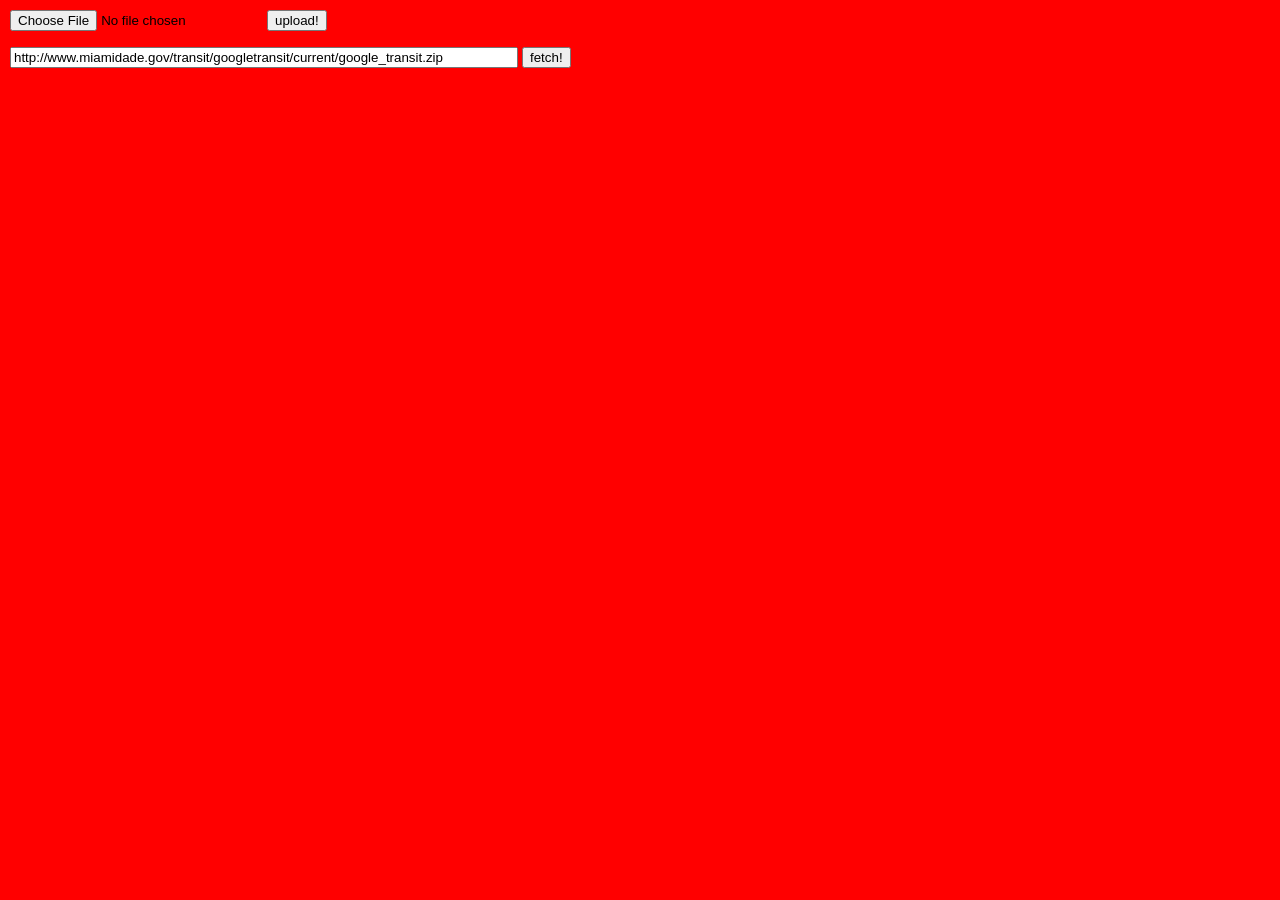
<file: code/tfmap/file - old.html>
<!DOCTYPE html>
<html>
<head>
    <script type="text/javascript">
        function sendFile(file) {
            var uri = "http://192.168.0.121:1337/upload";
            var xhr = new XMLHttpRequest();
            var fd = new FormData();

            xhr.open("POST", uri, true);
            xhr.onreadystatechange = function () {
                if (xhr.readyState == 4 && xhr.status == 200) {
                    console.log(xhr.responseText); // handle response.
                }
            };
            fd.append('file', file);
            xhr.send(fd);
        };

        function updateSize() {
            return;
            var nBytes = 0,
                oFiles = document.getElementById("file").files,
                nFiles = oFiles.length;
            for (var nFileId = 0; nFileId < nFiles; nFileId++) {
                var file = oFiles[nFileId];
                sendFile(file);
                nBytes += file.size;
            }
            var sOutput = nBytes + " bytes";
            // optional code for multiples approximation
            for (var aMultiples = ["KiB", "MiB", "GiB", "TiB", "PiB", "EiB", "ZiB", "YiB"], nMultiple = 0, nApprox = nBytes / 1024; nApprox > 1; nApprox /= 1024, nMultiple++) {
                sOutput = nApprox.toFixed(3) + " " + aMultiples[nMultiple] + " (" + nBytes + " bytes)";
            }
            // end of optional code
            console.log(`nfiles: ${nFiles} size: ${sOutput}`);
        };
    </script>
</head>
<body style="height:100%;width:100%;padding:10px;margin:0px;border:0px;background-color:red">
    <form ref="uploadForm" id="uploadForm" action="http://192.168.0.121:1337/agency/upload" method="post" enctype="multipart/form-data">
        <input type="file" name="file" accept="*" id="file" onchange="updateSize()">
        <input type="hidden" name="id" accept="*" value=4>
        <input type="submit" value="upload!">
    </form>
    <p></p>
    <form ref="uploadForm2" id="uploadForm2" action="http://192.168.0.121:1337/agency/fetch" method="post" enctype="multipart/form-data">
        <input type="text" name="url" style="width:500px;" id="text" value="http://www.miamidade.gov/transit/googletransit/current/google_transit.zip">
        <input type="submit" value="fetch!">
    </form>
</body>
</html>
</file>
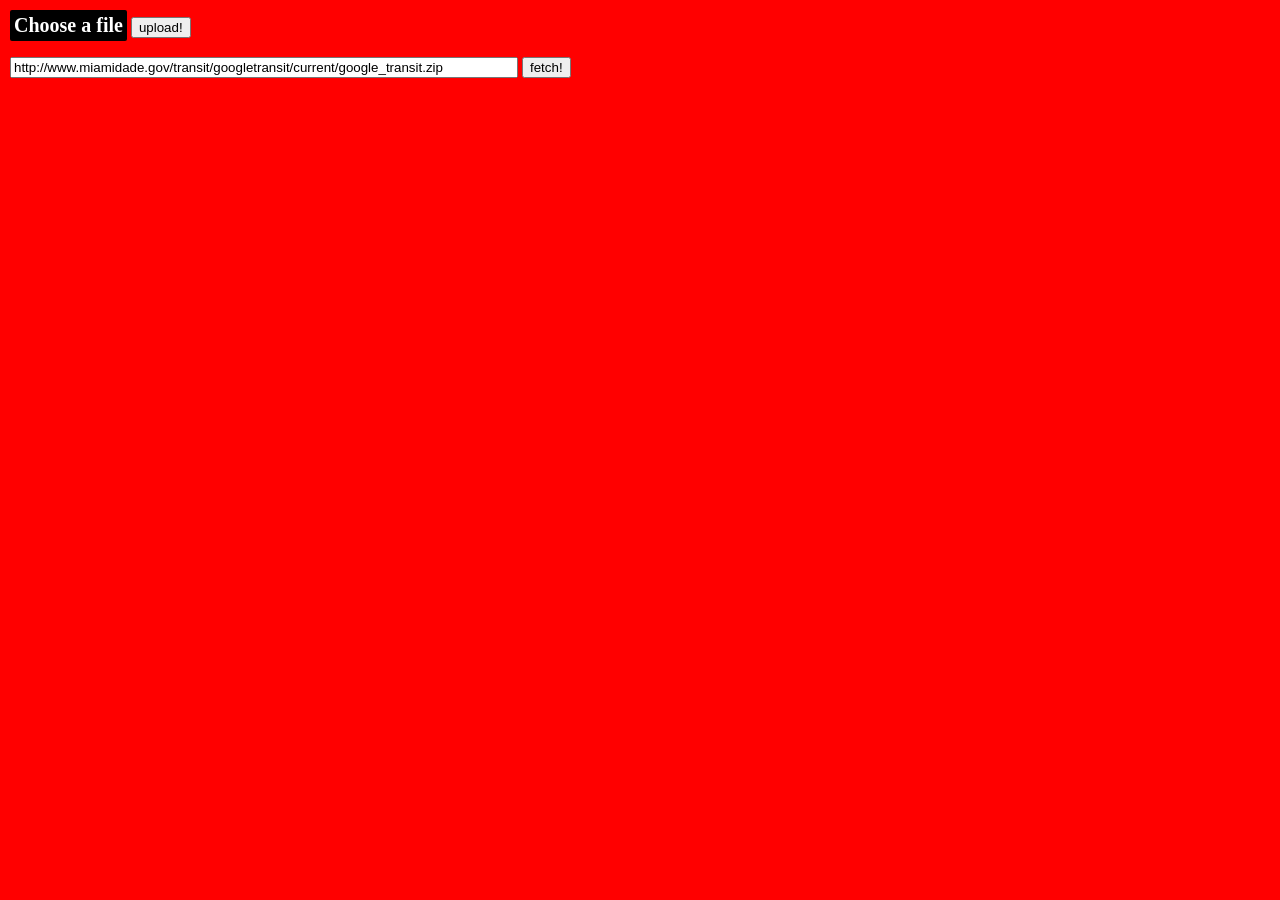
<file: code/tfmap/file.html>
<!DOCTYPE html>
<html>
<head>
    <style>
        .inputFile {
            width: 0.1px;
            height: 0.1px;
            opacity: 0;
            overflow: hidden;
            position: absolute;
            z-index: -1;
        }
            .inputFile + label {
                padding: 4px;
                border-radius: 2px;
                font-size: 1.25em;
                font-weight: 700;
                color: white;
                background-color: black;
                display: inline-block;
                cursor: pointer;
            }

                .inputFile:focus + label,
                .inputFile + label:hover {
                    background-color: red;
                }

    </style>

    <script type="text/javascript">
        function sendFile(file) {
            var uri = "http://192.168.0.121:1337/upload";
            var xhr = new XMLHttpRequest();
            var fd = new FormData();

            xhr.open("POST", uri, true);
            xhr.onreadystatechange = function () {
                if (xhr.readyState == 4 && xhr.status == 200) {
                    console.log(xhr.responseText); // handle response.
                }
            };
            fd.append('file', file);
            xhr.send(fd);
        };

        function updateSize() {
            return;
            var nBytes = 0,
                oFiles = document.getElementById("file").files,
                nFiles = oFiles.length;
            for (var nFileId = 0; nFileId < nFiles; nFileId++) {
                var file = oFiles[nFileId];
                sendFile(file);
                nBytes += file.size;
            }
            var sOutput = nBytes + " bytes";
            // optional code for multiples approximation
            for (var aMultiples = ["KiB", "MiB", "GiB", "TiB", "PiB", "EiB", "ZiB", "YiB"], nMultiple = 0, nApprox = nBytes / 1024; nApprox > 1; nApprox /= 1024, nMultiple++) {
                sOutput = nApprox.toFixed(3) + " " + aMultiples[nMultiple] + " (" + nBytes + " bytes)";
            }
            // end of optional code
            console.log(`nfiles: ${nFiles} size: ${sOutput}`);
        };

        function getFirstFile() {
            var file;
            var oFiles = document.getElementById("fileID").files, nFiles = oFiles.length;
            if (nFiles > 0) {
                file = oFiles[0];
            }
            return file;
        }

        function updateName() {
            var file = getFirstFile();
            document.getElementById("labelID").innerHTML = file ? file.name : "Choose a file";
        }

        function onUpload() {
            var file = getFirstFile();
            if (file) {
                var uri = "http://192.168.0.121:1337/agency/upload";
                var xhr = new XMLHttpRequest();
                var fd = new FormData();

                fd.append('file', file);
                fd.append('id', 4)

                xhr.open("POST", uri, true);

                xhr.onreadystatechange = function () {
                    if (xhr.readyState == 4) {
                        console.log(xhr.status + ' - ' + xhr.responseText);
                    }
                };
                xhr.send(fd);
            }
        };

        function onFetch() {
            var url = document.getElementById("urlID").value;
            if (url.length > 0) {
                var uri = "http://192.168.0.121:1337/agency/fetch";
                var xhr = new XMLHttpRequest();
                var fd = {
                    id: 4,
                    url: url
                };

                xhr.open("POST", uri, true);
                xhr.setRequestHeader("Content-type", "application/json");

                xhr.onreadystatechange = function () {
                    if (xhr.readyState == 4) {
                        console.log(xhr.status + ' - ' + xhr.responseText);
                    }
                };
                xhr.send(JSON.stringify(fd));
            }
        };

    </script>
</head>
<body style="height:100%;width:100%;padding:10px;margin:0px;border:0px;background-color:red">
    <input type="file" name="file" accept="*" id="fileID" class="inputFile" onchange="updateName()">
    <label id="labelID" for="fileID">Choose a file</label>
    <input type="submit" value="upload!" onclick="onUpload()">
    <p></p>
    <input type="text" name="url" style="width:500px;" id="urlID" value="http://www.miamidade.gov/transit/googletransit/current/google_transit.zip">
    <input type="submit" value="fetch!" onclick="onFetch()">
</body>
</html>
</file>
